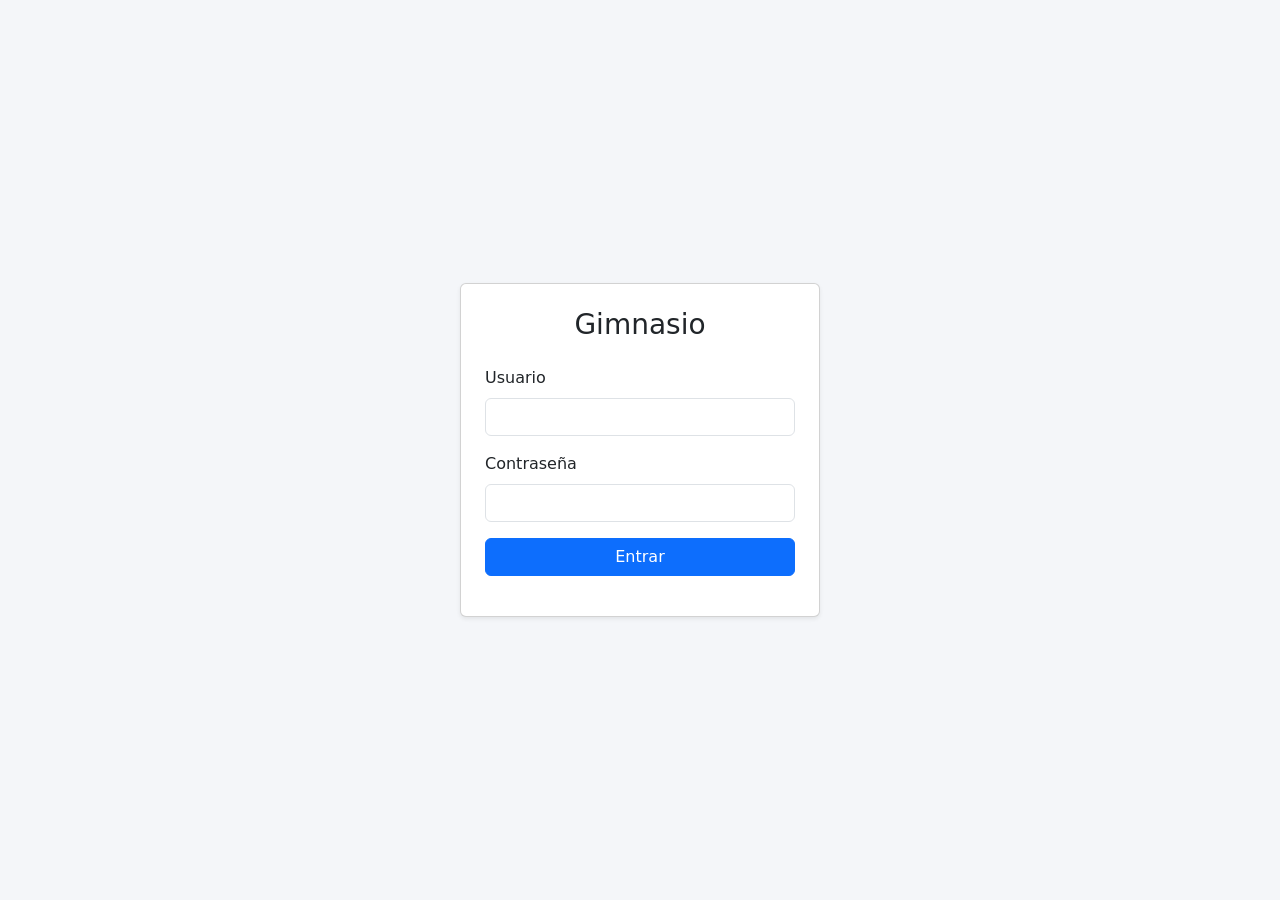
<file: frontend/index.html>
<!DOCTYPE html>
<html lang="es">
<head>
  <meta charset="UTF-8">
  <meta name="viewport" content="width=device-width, initial-scale=1">
  <title>Entrar · Gimnasio</title>
  <link href="https://cdn.jsdelivr.net/npm/bootstrap@5.3.3/dist/css/bootstrap.min.css" rel="stylesheet">
  <link href="css/estilos.css" rel="stylesheet">
</head>
<body class="d-flex align-items-center justify-content-center" style="min-height: 100vh">
  <div class="card p-4 shadow-sm" style="width: 360px">
    <h3 class="mb-4 text-center">Gimnasio</h3>
    <form id="form-login">
      <label class="form-label">Usuario</label>
      <input id="usuario" class="form-control mb-3">
      <label class="form-label">Contraseña</label>
      <input id="password" type="password" class="form-control mb-3">
      <button class="btn btn-primary w-100">Entrar</button>
      <p id="error" class="text-danger mt-3 mb-0"></p>
    </form>
  </div>
  <script src="js/api.js"></script>
  <script src="js/login.js"></script>
</body>
</html>
</file>
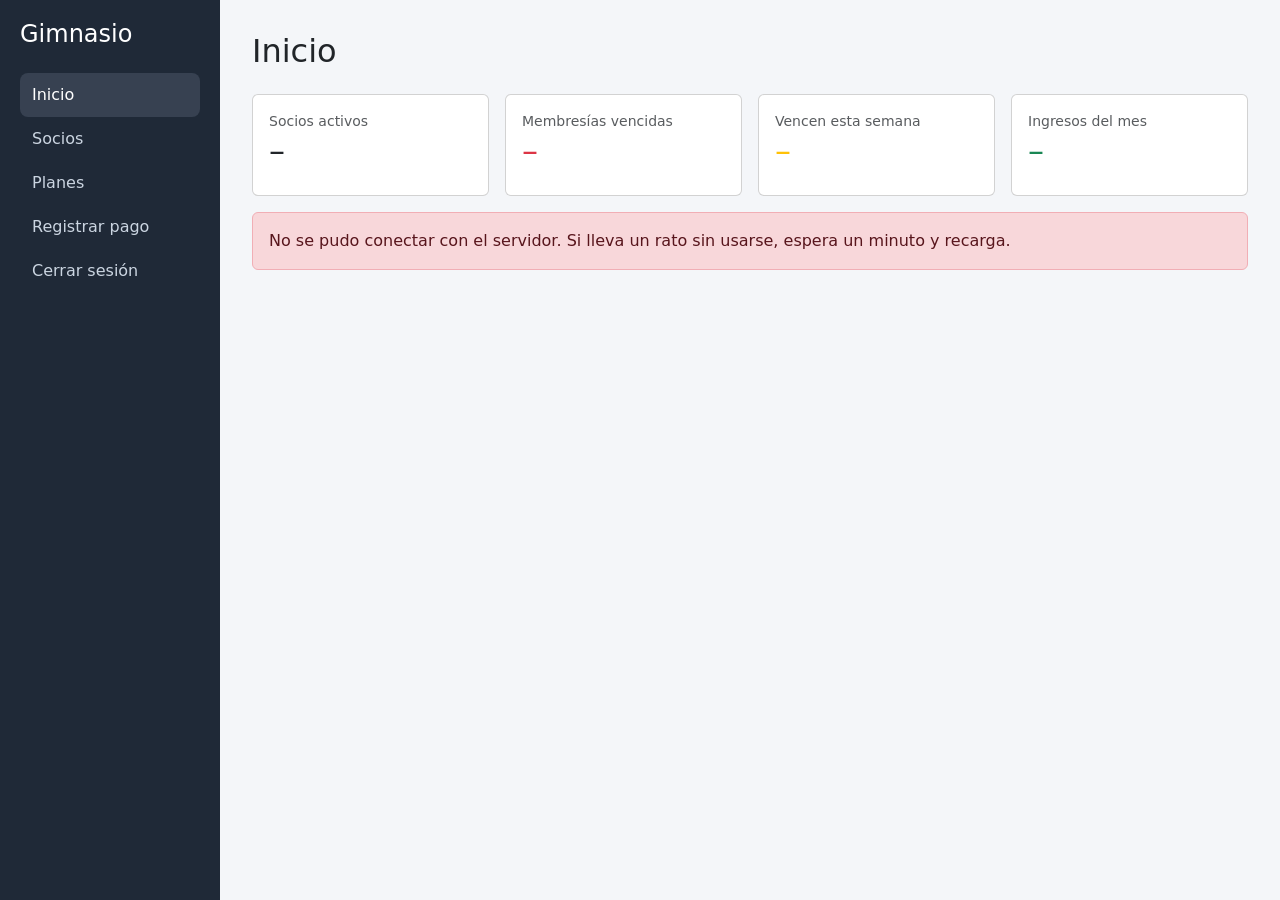
<file: frontend/dashboard.html>
<!DOCTYPE html>
<html lang="es">
<head>
  <meta charset="UTF-8">
  <meta name="viewport" content="width=device-width, initial-scale=1">
  <title>Inicio · Gimnasio</title>
  <link href="https://cdn.jsdelivr.net/npm/bootstrap@5.3.3/dist/css/bootstrap.min.css" rel="stylesheet">
  <link href="css/estilos.css" rel="stylesheet">
</head>
<body>
  <div class="d-flex">
    <nav class="menu">
      <h4>Gimnasio</h4>
      <a href="dashboard.html" class="activo">Inicio</a>
      <a href="socios.html">Socios</a>
      <a href="planes.html">Planes</a>
      <a href="pago.html">Registrar pago</a>
      <a href="index.html">Cerrar sesión</a>
    </nav>
    <main class="contenido">
      <h2>Inicio</h2>
            <div class="row g-3 mt-2">
        <div class="col-md-3">
          <div class="card p-3">
            <small class="text-muted">Socios activos</small>
            <h2 id="activos">–</h2>
          </div>
        </div>
        <div class="col-md-3">
          <div class="card p-3">
            <small class="text-muted">Membresías vencidas</small>
            <h2 id="vencidas" class="text-danger">–</h2>
          </div>
        </div>
        <div class="col-md-3">
          <div class="card p-3">
            <small class="text-muted">Vencen esta semana</small>
            <h2 id="por-vencer" class="text-warning">–</h2>
          </div>
        </div>
        <div class="col-md-3">
          <div class="card p-3">
            <small class="text-muted">Ingresos del mes</small>
            <h2 id="ingresos" class="text-success">–</h2>
          </div>
        </div>
      </div>
    </main>
  </div>
  <script src="js/api.js"></script>
  <script src="js/dashboard.js"></script>
</body>
</html>
</file>
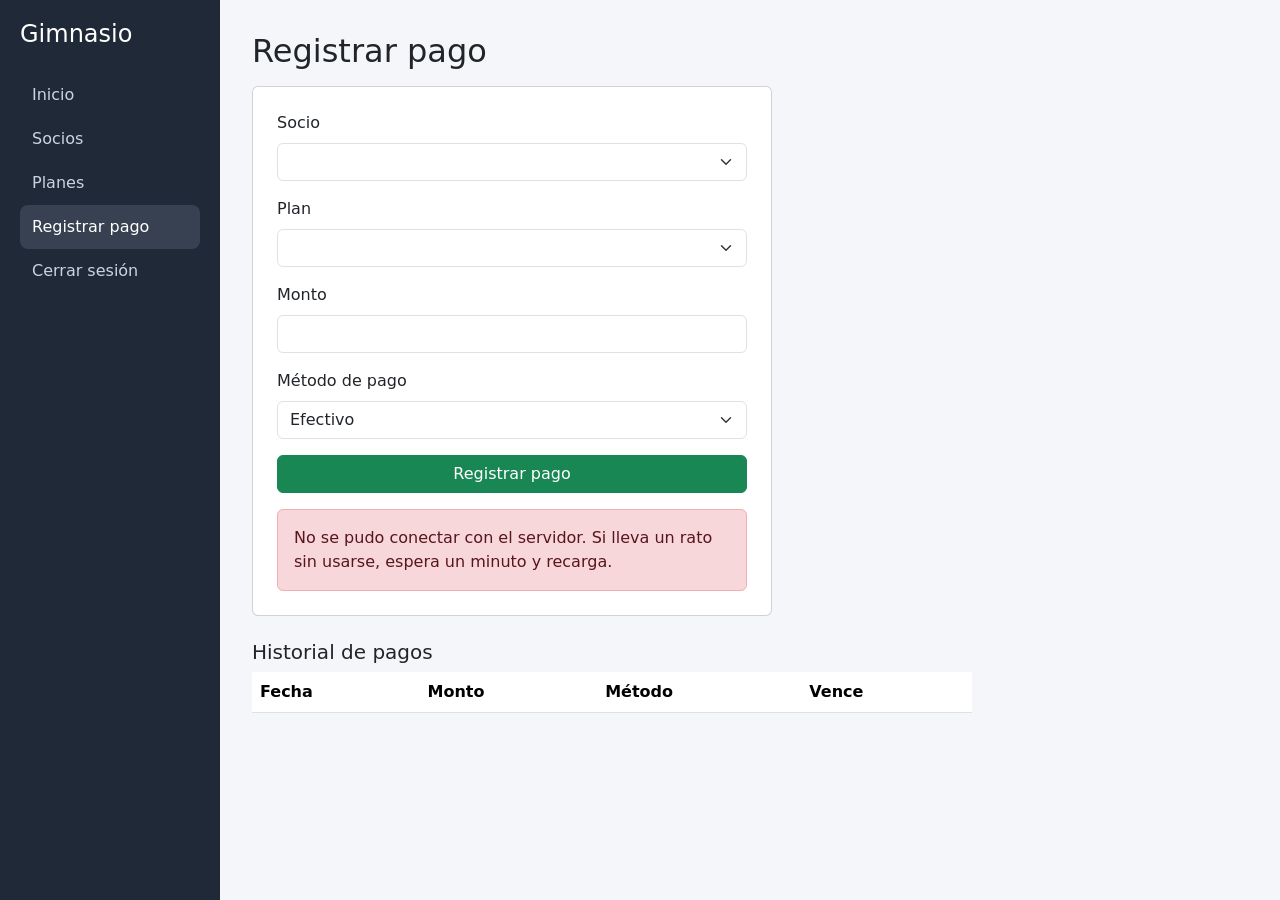
<file: frontend/pago.html>
<!DOCTYPE html>
<html lang="es">
<head>
  <meta charset="UTF-8">
  <meta name="viewport" content="width=device-width, initial-scale=1">
  <title>Registrar pago · Gimnasio</title>
  <link href="https://cdn.jsdelivr.net/npm/bootstrap@5.3.3/dist/css/bootstrap.min.css" rel="stylesheet">
  <link href="css/estilos.css" rel="stylesheet">
</head>
<body>
  <div class="d-flex">

    <nav class="menu">
      <h4>Gimnasio</h4>
      <a href="dashboard.html">Inicio</a>
      <a href="socios.html">Socios</a>
      <a href="planes.html">Planes</a>
      <a href="pago.html" class="activo">Registrar pago</a>
      <a href="index.html">Cerrar sesión</a>
    </nav>

    <main class="contenido">
      <h2>Registrar pago</h2>

      <form id="form-pago" class="card p-4 mt-3" style="max-width: 520px">
        <label class="form-label">Socio</label>
        <select id="socio" class="form-select mb-3" required></select>

        <label class="form-label">Plan</label>
        <select id="plan" class="form-select mb-3" required></select>

        <label class="form-label">Monto</label>
        <input id="monto" type="number" min="1" class="form-control mb-3" required>

        <label class="form-label">Método de pago</label>
        <select id="metodo" class="form-select mb-3">
          <option value="EFECTIVO">Efectivo</option>
          <option value="TARJETA">Tarjeta</option>
          <option value="TRANSFERENCIA">Transferencia</option>
        </select>

        <button class="btn btn-success">Registrar pago</button>
        <div id="resultado" class="mt-3"></div>
      </form>

      <h5 class="mt-4">Historial de pagos</h5>
      <table class="table bg-white" style="max-width: 720px">
        <thead>
          <tr><th>Fecha</th><th>Monto</th><th>Método</th><th>Vence</th></tr>
        </thead>
        <tbody id="historial"></tbody>
      </table>
    </main>

  </div>

  <script src="js/api.js"></script>
  <script src="js/pago.js"></script>
</body>
</html>
</file>
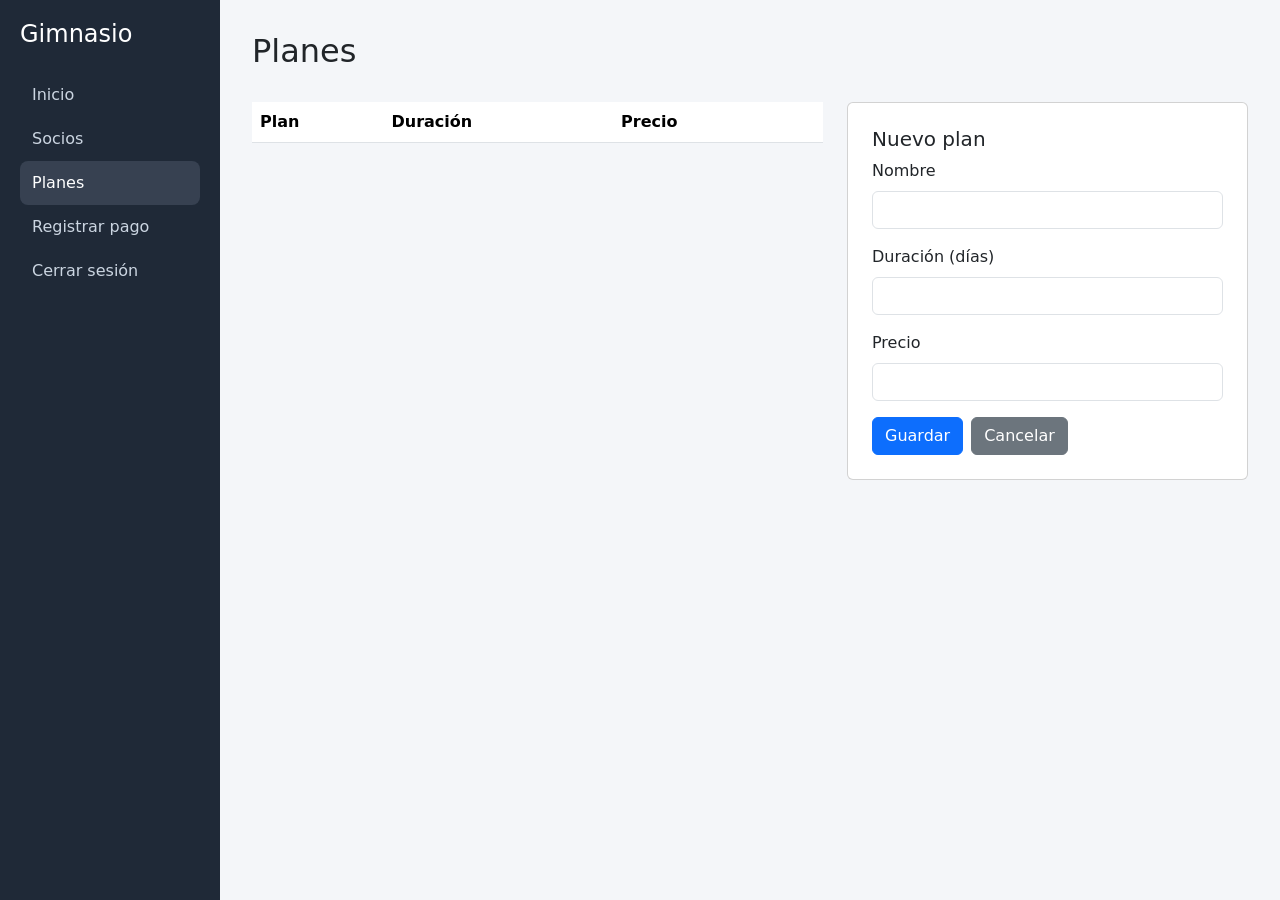
<file: frontend/planes.html>
<!DOCTYPE html>
<html lang="es">
<head>
  <meta charset="UTF-8">
  <meta name="viewport" content="width=device-width, initial-scale=1">
  <title>Planes · Gimnasio</title>
  <link href="https://cdn.jsdelivr.net/npm/bootstrap@5.3.3/dist/css/bootstrap.min.css" rel="stylesheet">
  <link href="css/estilos.css" rel="stylesheet">
</head>
<body>
  <div class="d-flex">
    <nav class="menu">
      <h4>Gimnasio</h4>
      <a href="dashboard.html">Inicio</a>
      <a href="socios.html">Socios</a>
      <a href="planes.html" class="activo">Planes</a>
      <a href="pago.html">Registrar pago</a>
      <a href="index.html">Cerrar sesión</a>
    </nav>
    <main class="contenido">
      <h2>Planes</h2>

      <div class="row g-4 mt-1">
        <div class="col-md-7">
          <table class="table table-hover bg-white">
            <thead>
              <tr><th>Plan</th><th>Duración</th><th>Precio</th><th></th></tr>
            </thead>
            <tbody id="tabla-planes"></tbody>
          </table>
        </div>

        <div class="col-md-5">
          <form id="form-plan" class="card p-4">
            <h5 id="titulo-form">Nuevo plan</h5>

            <label class="form-label">Nombre</label>
            <input id="nombre" class="form-control mb-3" required>

            <label class="form-label">Duración (días)</label>
            <input id="duracionDias" type="number" min="1" class="form-control mb-3" required>

            <label class="form-label">Precio</label>
            <input id="precio" type="number" min="1" class="form-control mb-3" required>

            <div class="d-flex gap-2">
              <button class="btn btn-primary">Guardar</button>
              <button type="button" id="cancelar" class="btn btn-secondary">Cancelar</button>
            </div>
          </form>
        </div>
      </div>
    </main>
  </div>
  <script src="js/api.js"></script>
  <script src="js/planes.js"></script>
</body>
</html>
</file>
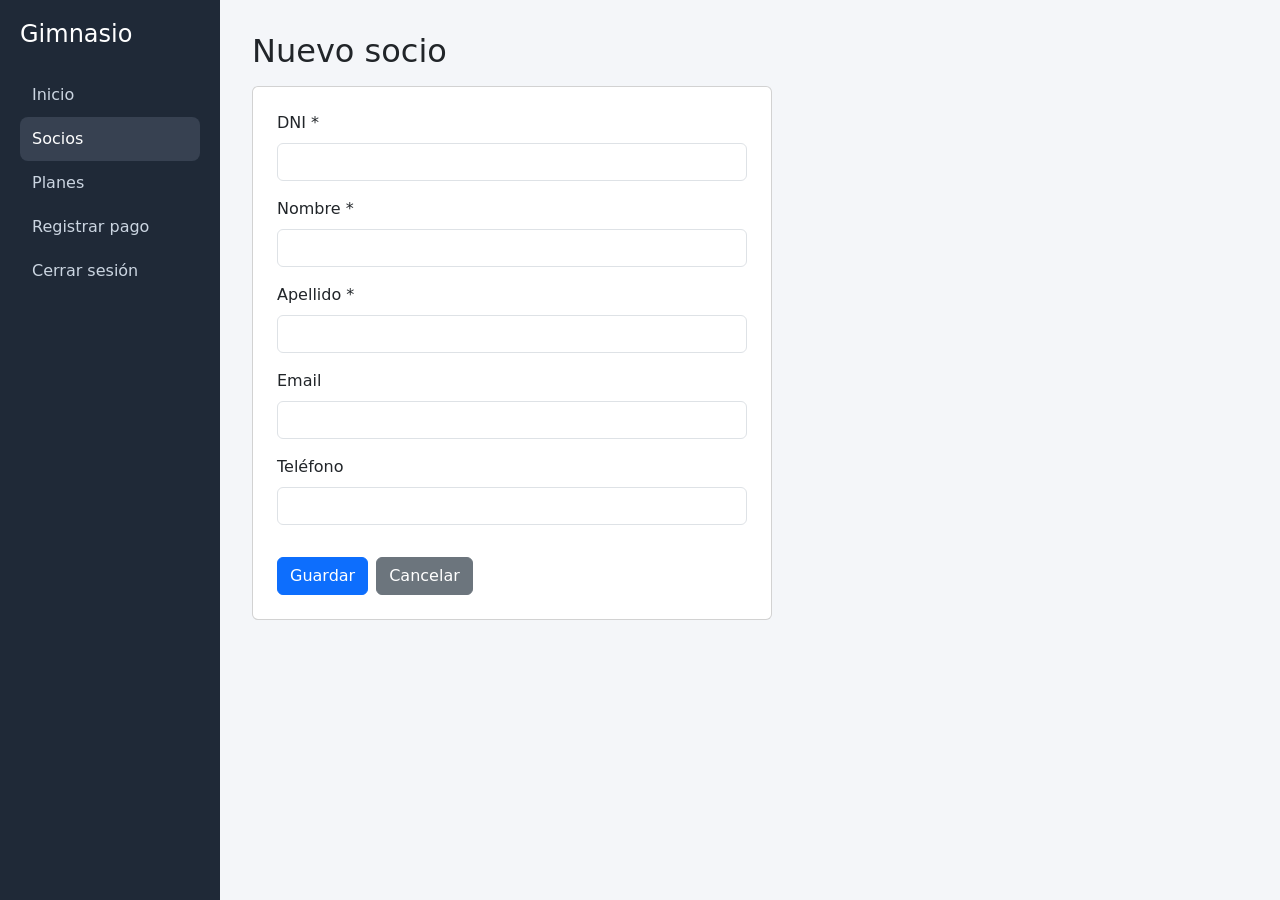
<file: frontend/socio-form.html>
<!DOCTYPE html>
<html lang="es">
<head>
  <meta charset="UTF-8">
  <meta name="viewport" content="width=device-width, initial-scale=1">
  <title>Socio · Gimnasio</title>
  <link href="https://cdn.jsdelivr.net/npm/bootstrap@5.3.3/dist/css/bootstrap.min.css" rel="stylesheet">
  <link href="css/estilos.css" rel="stylesheet">
</head>
<body>
  <div class="d-flex">
    <nav class="menu">
      <h4>Gimnasio</h4>
      <a href="dashboard.html">Inicio</a>
      <a href="socios.html" class="activo">Socios</a>
      <a href="planes.html">Planes</a>
      <a href="pago.html">Registrar pago</a>
      <a href="index.html">Cerrar sesión</a>
    </nav>
    <main class="contenido">
      <h2 id="titulo">Nuevo socio</h2>

      <form id="form-socio" class="card p-4 mt-3" style="max-width: 520px">
        <label class="form-label">DNI *</label>
        <input id="dni" class="form-control mb-3" required>

        <label class="form-label">Nombre *</label>
        <input id="nombre" class="form-control mb-3" required>

        <label class="form-label">Apellido *</label>
        <input id="apellido" class="form-control mb-3" required>

        <label class="form-label">Email</label>
        <input id="email" type="email" class="form-control mb-3">

        <label class="form-label">Teléfono</label>
        <input id="telefono" class="form-control mb-3">

        <p id="error" class="text-danger"></p>

        <div class="d-flex gap-2">
          <button class="btn btn-primary">Guardar</button>
          <a href="socios.html" class="btn btn-secondary">Cancelar</a>
        </div>
      </form>
    </main>
  </div>
  <script src="js/api.js"></script>
  <script src="js/socio-form.js"></script>
</body>
</html>
</file>
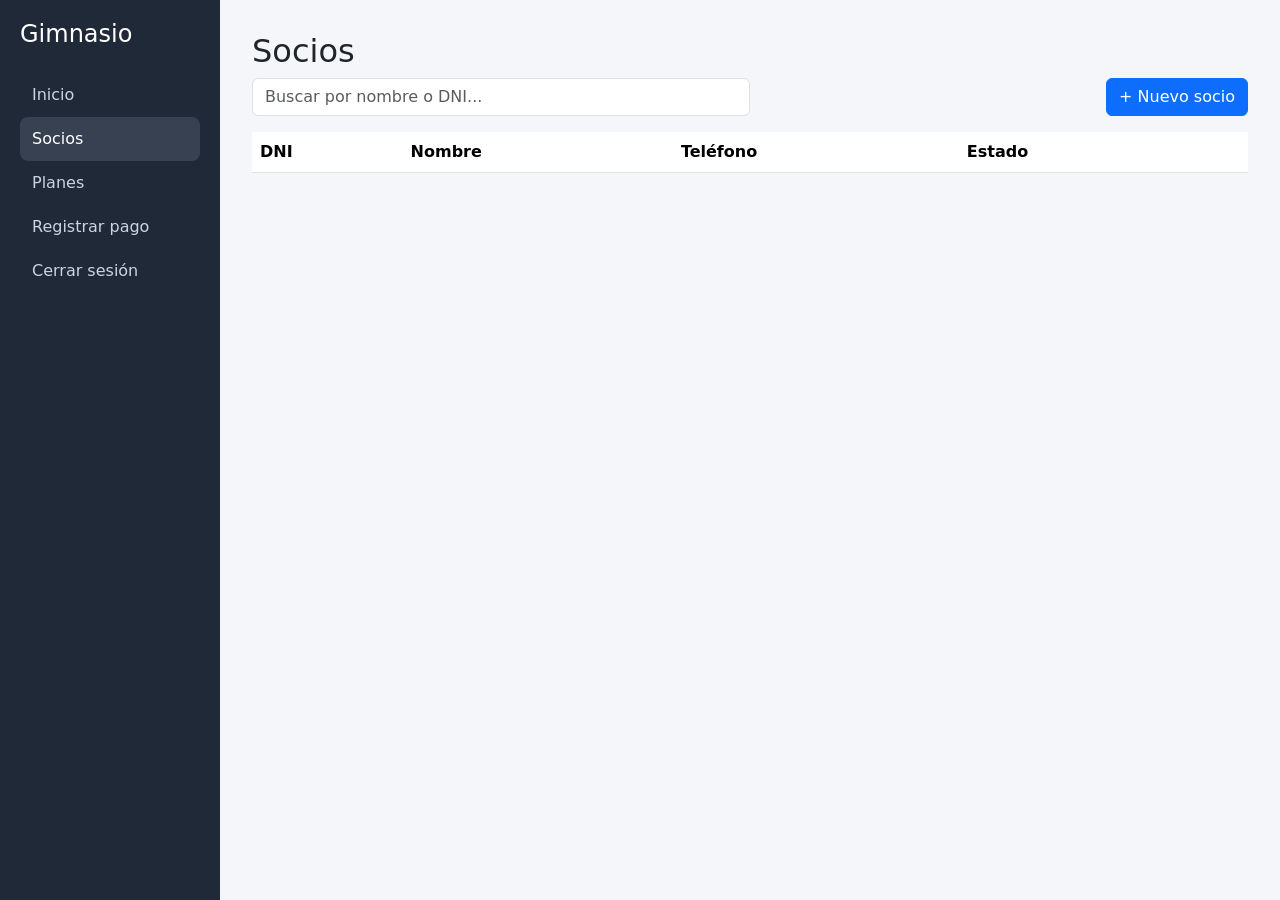
<file: frontend/socios.html>
<!DOCTYPE html>
<html lang="es">
<head>
  <meta charset="UTF-8">
  <meta name="viewport" content="width=device-width, initial-scale=1">
  <title>Socios · Gimnasio</title>
  <link href="https://cdn.jsdelivr.net/npm/bootstrap@5.3.3/dist/css/bootstrap.min.css" rel="stylesheet">
  <link href="css/estilos.css" rel="stylesheet">
</head>
<body>
  <div class="d-flex">

    <nav class="menu">
      <h4>Gimnasio</h4>
      <a href="dashboard.html">Inicio</a>
      <a href="socios.html" class="activo">Socios</a>
      <a href="planes.html">Planes</a>
      <a href="pago.html">Registrar pago</a>
      <a href="index.html">Cerrar sesión</a>
    </nav>

    <main class="contenido">
      <h2>Socios</h2>

      <div class="d-flex justify-content-between align-items-center mb-3">
        <input id="buscador" class="form-control w-50" placeholder="Buscar por nombre o DNI...">
        <a href="socio-form.html" class="btn btn-primary">+ Nuevo socio</a>
      </div>

      <table class="table table-hover bg-white">
        <thead>
          <tr>
            <th>DNI</th>
            <th>Nombre</th>
            <th>Teléfono</th>
            <th>Estado</th>
            <th></th>
          </tr>
        </thead>
        <tbody id="tabla-socios"></tbody>
      </table>
    </main>

  </div>

  <script src="js/api.js"></script>
  <script src="js/socios.js"></script>
</body>
</html>
</file>
<file: frontend/css/estilos.css>
body { background: #f4f6f9; }

.menu {
  width: 220px;
  min-height: 100vh;
  background: #1f2937;
  padding: 20px;
}

.menu h4 { color: white; margin-bottom: 24px; }

.menu a {
  display: block;
  color: #cbd5e1;
  padding: 10px 12px;
  border-radius: 8px;
  text-decoration: none;
}

.menu a:hover, .menu a.activo {
  background: #374151;
  color: white;
}

.contenido { flex: 1; padding: 32px; }
</file>
